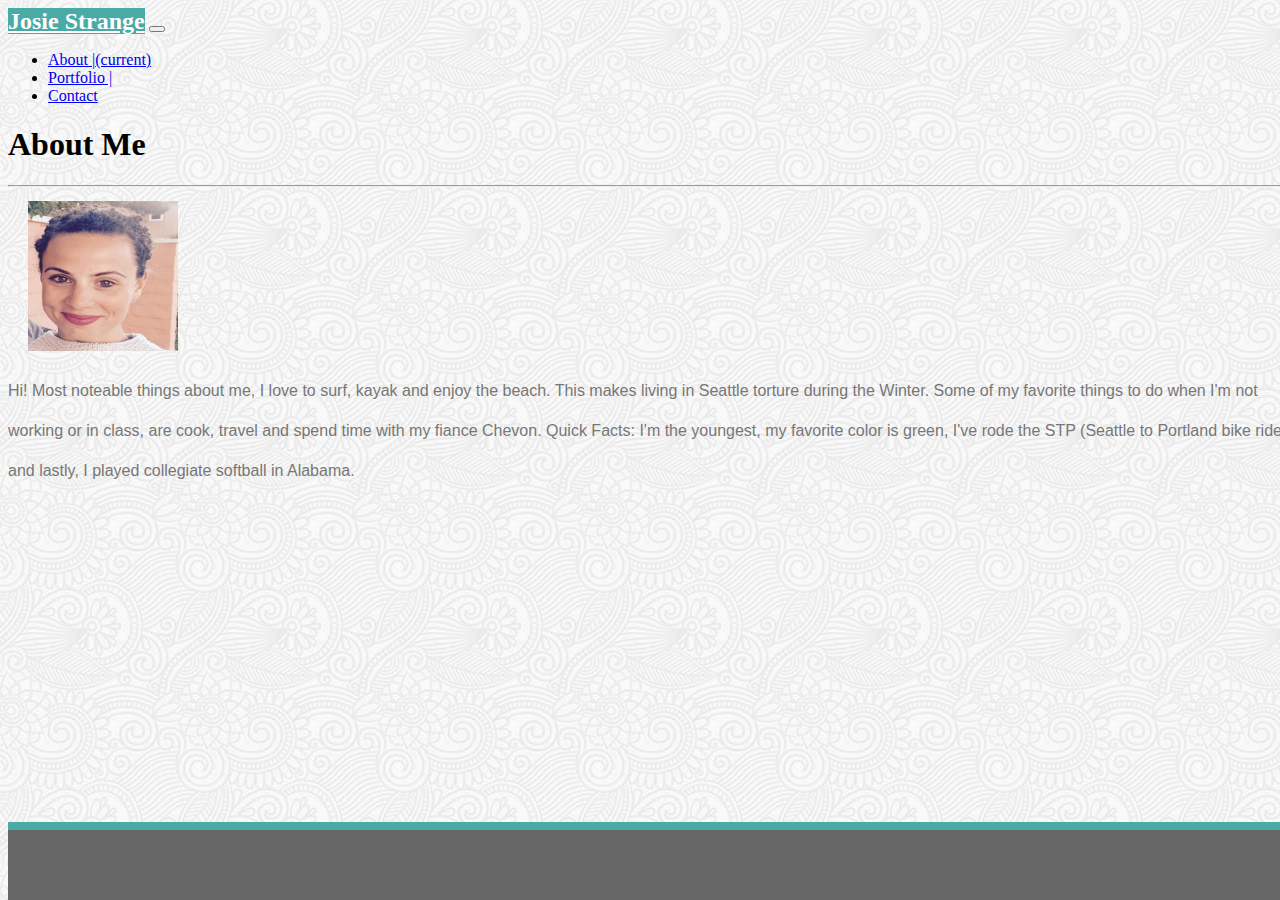
<file: index.html>
<!DOCTYPE html>
<html lang="en-us">

</html>

<head>
    <meta name="viewport" content="width=device-width, initial-scale=1.0">
    <title>Hello</title>
    <link rel="stylesheet" href="https://stackpath.bootstrapcdn.com/bootstrap/4.1.3/css/bootstrap.min.css" integrity="sha384-MCw98/SFnGE8fJT3GXwEOngsV7Zt27NXFoaoApmYm81iuXoPkFOJwJ8ERdknLPMO"
        crossorigin="anonymous">
    <link rel="stylesheet" type="text/css" href="assets/css/style.css" />
</head>


<body class="body">
    <nav class="navbar navbar-expand-lg navbar-light bg-light">
        <a id="name" class="navbar-brand" href="index.html">Josie Strange</a>
        <button class="navbar-toggler" type="button" data-toggle="collapse" data-target="#navbarText" aria-controls="navbarText"
            aria-expanded="false" aria-label="Toggle navigation">
            <span class="navbar-toggler-icon"></span>
        </button>
        <div class="collapse navbar-collapse" id="navbarText">
            <ul class="navbar-nav ml-auto justify-content-end">
                <li class="nav-item active">
                    <a class="nav-link" href="index.html">About |<span class="sr-only">(current)</span></a>
                </li>
                <li class="nav-item">
                    <a class="nav-link" href="portfolio.html">Portfolio | </a>
                </li>
                <li class="nav-item">
                    <a class="nav-link" href="contact.html">Contact</a>
                </li>
            </ul>
            <span class="navbar-text">
            </span>
        </div>
    </nav>




    </div>

    </div>
    </div>




    </div>




    </div>
    <div class="jumbotron">
        <h1>About Me</h1>
        <hr class="my-4">
        <div class="row col-md">
            <img src="assets/image/Biopic.JPG" alt="Jopic" style=width:150px;height:150px; class="img-fluid img">
        </div>
        <p class="paragraph col-lg">Hi! Most noteable things about me, I love to surf, kayak and enjoy the beach.
            This
            makes
            living
            in Seattle torture during the Winter. Some of my favorite things to do when I'm not working or in
            class,
            are
            cook, travel and spend time with my fiance Chevon. Quick Facts: I'm the youngest, my favorite color
            is
            green,
            I've rode the STP (Seattle to Portland bike ride) and lastly, I played collegiate softball in
            Alabama.</p>
        <a href="#">
    </div>
    </div>




    <div class="row3">
        <div class="col-lg-12"></div>
        <div id="footer">

        </div>

    </div>



</body>
</file>
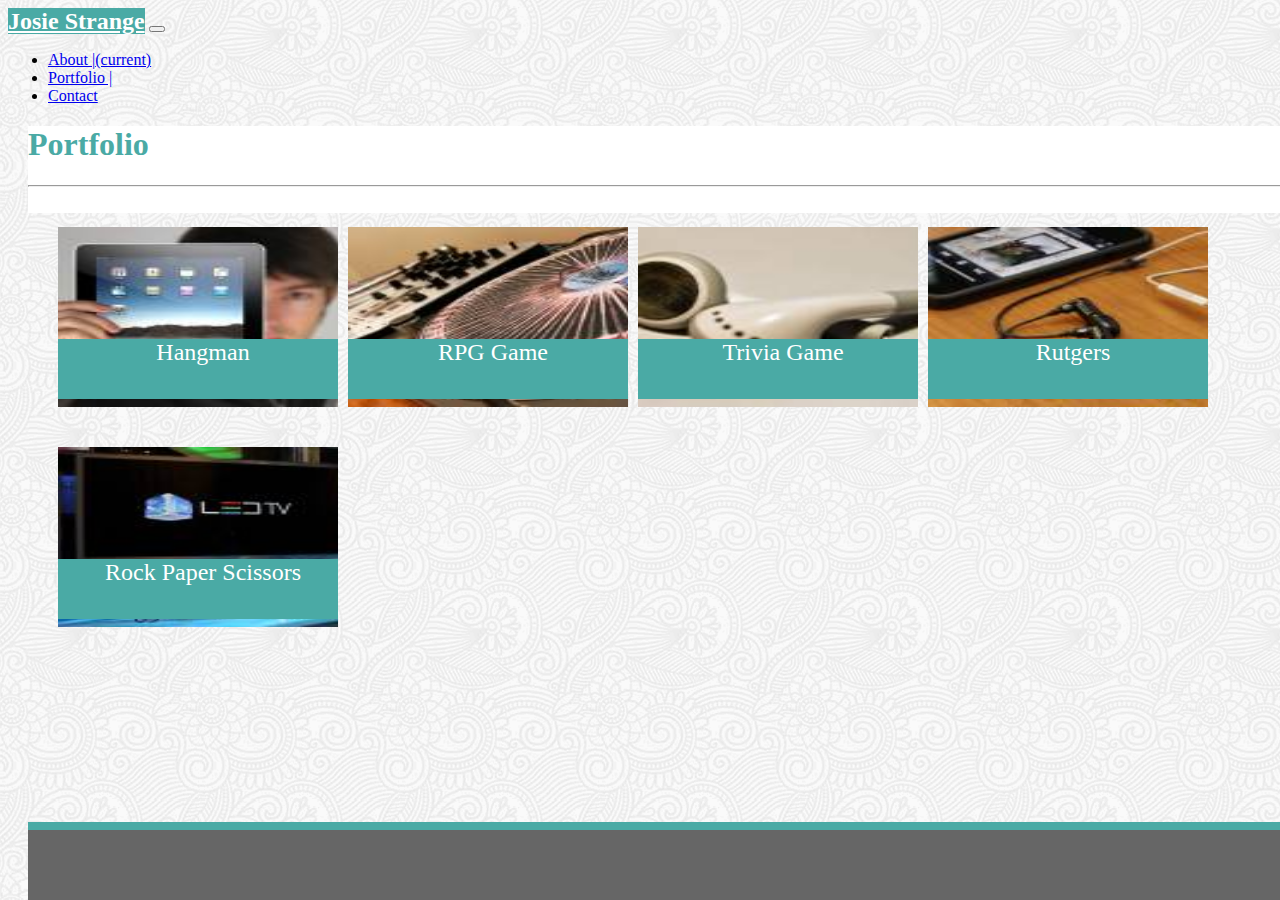
<file: portfolio.html>
<!DOCTYPE html>
<html lang="en-us">

</html>

<head>
    <meta name="viewport" content="width=device-width, initial-scale=1.0">
    <title>Hello</title>
    <link rel="stylesheet" href="https://stackpath.bootstrapcdn.com/bootstrap/4.1.3/css/bootstrap.min.css" integrity="sha384-MCw98/SFnGE8fJT3GXwEOngsV7Zt27NXFoaoApmYm81iuXoPkFOJwJ8ERdknLPMO"
        crossorigin="anonymous">
    <link rel="stylesheet" type="text/css" href="assets/css/style.css" />
</head>

<body class="body">

    <nav class="navbar navbar-expand-lg navbar-light bg-light">
        <a id="name" class="navbar-brand" href="index.html">Josie Strange</a>
        <button class="navbar-toggler" type="button" data-toggle="collapse" data-target="#navbarText" aria-controls="navbarText"
            aria-expanded="false" aria-label="Toggle navigation">
            <span class="navbar-toggler-icon"></span>
        </button>
        <div class="collapse navbar-collapse" id="navbarText">
            <ul class="navbar-nav ml-auto justify-content-end">
                <li class="nav-item active">
                    <a class="nav-link" href="index.html">About |<span class="sr-only">(current)</span></a>
                </li>
                <li class="nav-item">
                    <a class="nav-link" href="portfolio.html">Portfolio | </a>
                </li>
                <li class="nav-item">
                    <a class="nav-link" href="contact.html">Contact</a>
                </li>
            </ul>
            <span class="navbar-text">
            </span>
        </div>
    </nav>

    <div class="container">
        <div class="row">
            <div class="col-lg-12">


                <div id="portfolio-box" class="container">
                    <div id="contact">
                        <h1>Portfolio</h1>
                    </div>
                    <div class="line">
                        <hr />
                        <br>
                    </div>

                    <div id="container">
                        <div class="row">
                            <div class="col-sm">
                                <div class="contain-image-text">
                                    <img class="port-image" src="assets/image/hangman.jpeg" alt="My pic">
                                    <div class="image-text">Hangman</div>
                                </div>
                            </div>
                            <div class="col-sm">
                                <div class="contain-image-text">
                                    <img class="port-image" src="assets/image/rpg.jpeg" alt="My pic">
                                    <div class="image-text">RPG Game</div>
                                </div>
                            </div>

                        </div>

                        <div class="row">
                            <div class="col-sm">
                                <div class="contain-image-text">
                                    <img class="port-image" src="assets/image/trivia.jpeg" alt="My pic">
                                    <div class="image-text">Trivia Game</div>
                                </div>
                            </div>
                            <div class="col-sm">
                                <div class="contain-image-text">
                                    <img class="port-image" src="assets/image/rutgers.jpeg" alt="My pic">
                                    <div class="image-text">Rutgers</div>
                                </div>
                            </div>

                        </div>
                        <div class="row">
                            <div class="col-sm">
                                <div class="contain-image-text">
                                    <img class="port-image" src="assets/image/rock.jpeg" alt="My pic">
                                    <div class="image-text">Rock Paper Scissors</div>
                                </div>


                            </div>

                        </div>


                    </div>
                </div>


            </div>
        </div>
    </div>
    </div>

    </div>

    <div class="row">
        <div class="col-lg-12"></div>
        <div id="footer">

        </div>

    </div>



</body>
</file>
<file: assets/css/style.css>
#container{
    width: 100%;
    height: auto;

}

#containers{
  width: 960px;
  height: 550px;
  margin-left:20%;
  margin-right:35%;
}

.body {
  background-image: url("../image/full-bloom.png");
  width:100%;
  }

  #name {
    font-family: 'Georgia', Times, Times New Roman, serif;
    font-weight: bold;
    background-color: #4aaaa5;
    color:#ffffff;
    font-size:24px;
    text-align: center;
    height: 70px;
    }

.row {
  padding-left: 20px;
  margin-top:14px;
}

.row-portfolio{
  width: 100%;

}

#main-content {
  background-color: #ffffff;
  border-color: #dddddd;
  position: relative;
  margin-left: 250px;
  margin-right: 200px;
  height: 550px;
  font-family: 'Georgia', Times, Times New Roman, serif;
  width: 550px;
  color: #4aaaa5;
  padding-left: 20px;
  margin-top: 70px;
}

.paragraph {
  color: #777777;
  word-break: break-word;
  line-height: 40px;
  font-family:'Arial', 'Helvetica Neue', Helvetica, sans-serif;
  }


#footer{
  background-color: #666666;
  position: fixed;;
  width: 100%;
  height: 70px;
  bottom:0%;
  border-top-color: #4aaaa5;
  border-top-width: 8px;
  border-top-style: solid;}

 #button {
    font-family:'Arial', 'Helvetica Neue', Helvetica, sans-serif;
    font-size: 18px;
    background-color: #4aaaa5;
    color: #ffffff;
    position: relative;
    left:-1px;
    margin-top: 20px;
    }

.text-box{
      width: 600px;
      }

#unlike-text-box {
      width: 600px;
      height:200px;
      padding:10px;
      }
.font{
        font-family:'Arial', 'Helvetica Neue', Helvetica, sans-serif;
        font-size: 18px;
        height:2em;
        color:#666666;
        }

        #main-contact-template {
          background-color: #ffffff;
          border-color: #dddddd;
          position: relative;
          margin-left: 10%;
          margin-right:10%;
          /* height: 600px; */
          font-family: 'Georgia', Times, Times New Roman, serif;
          width: 960px;
          color: #4aaaa5;
          padding-left: 10%;
          padding-right:10%;
          margin-top: 14px;
      }
        .port-image{
          height: 180px;
          width: 300px;
          position: absolute;
          top: 0px;
          padding-right:10px;
          padding-left:10px;
          }
      
          .image-text{
          color: #ffffff;
          background-color: #4aaaa5;
          z-index: 0;
          position: relative;
          margin-left: 10px;
          width: 290px;
          height: 60px;
          font-size: 24px;
          bottom: 1;
          position: absolute;
          top: 112px;
          text-align: center;
          }
          .contain-image-text{
            position:relative;
            height: 180px;
            width: 290px;
            float:left;
            margin-bottom: 40px;
            overflow: hidden;
            }

            #portfolio-box{
                background-color: #ffffff;
                border-color: #dddddd;
                position: relative;
                font-family: 'Georgia', Times, Times New Roman, serif;
                width: 100%;
                color: #4aaaa5;
                margin-top: 14px;}

.container-fluid{
  width: 100%;
  height: auto;
}

@media (max-width: 500px)  {
  .text-box{
    width:100%;
  }
  
  #unlike-text-box {
    width: 100%;
    height:auto;
    padding:10px;
    }
   
    #main-contact-template {
      background-color: #ffffff;
      border-color: #dddddd;
      position: relative;
      margin-left: 10%;
      margin-right:10%;
      /* height: 600px; */
      font-family: 'Georgia', Times, Times New Roman, serif;
      width: 100%;
      color: #4aaaa5;
      padding-left: 10%;
      padding-right:10%;
      margin-top: 14px;
  }

  #containers{
    width: 100%;
    height: auto;
    margin-left:5%;
    margin-right:15%;
  }



}
</file>
